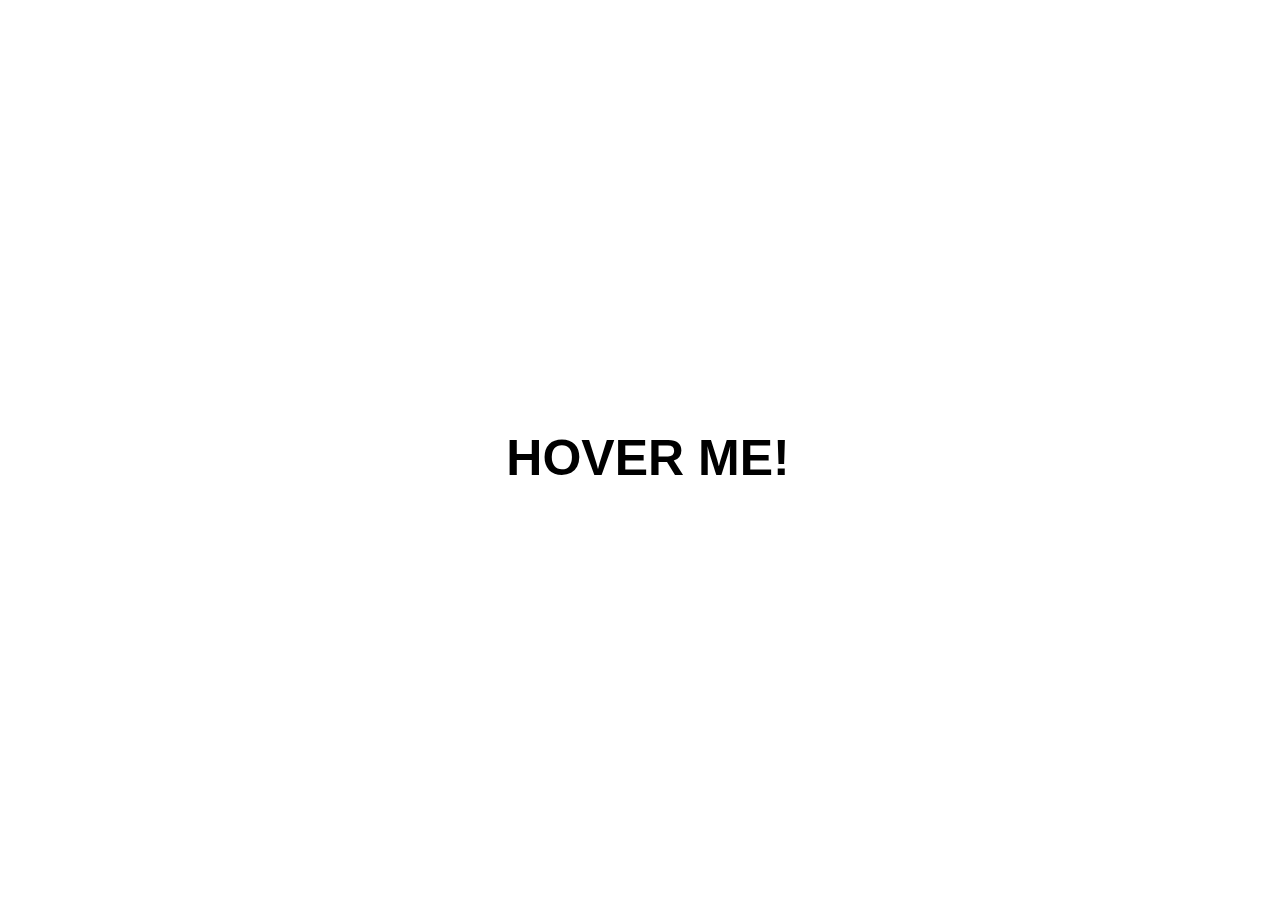
<file: anime_list/hello.html>
<!DOCTYPE html>
<html lang="en">
<head>
    <meta charset="UTF-8">
    <meta http-equiv="X-UA-Compatible" content="IE=edge">
    <meta name="viewport" content="width=
    , initial-scale=1.0">
    <title>Document</title>
    <style>


body {
  
}

h1 {
	font-size: 120px;
	color: black;
	
}
 .center {
	 display: flex;
	 width: 100vw;
	 height: 100vh;
	 /* background-color: black; */
	 /* background-image: url(https://images.unsplash.com/photo-1446080501695-8e929f879f2b?ixlib=rb-0.3.5&q=80&fm=jpg&crop=entropy&s=34658e73aff775c8d4eec54bbfd1c011); */
	 background-repeat: no-repeat;
	 background-position: center;
	 background-size: cover; 
}  
 .center__text {
	 margin: auto;
	 font-family: 'Montserrat', sans-serif;
	 font-size: 50px;
	 text-transform: uppercase;
}
 .glitch {
	 position: relative;
	 color: black;
	 mix-blend-mode: lighten;
}
 .glitch:before, .glitch:after {
	 content: attr(data-text);
	 position: absolute;
	 top: 0;
	 width: 100%;
	 background: white;
	 clip: rect(0, 0, 0, 0);
}
 .glitch:before {
	 left: -1px;
	 text-shadow: 1px 0 rgba(255, 0, 0, 0.7);
}
 .glitch:after {
	 left: 1px;
	 text-shadow: -1px 0 rgba(0, 0, 255, 0.7);
}
 .glitch:hover:before {
	 text-shadow: 4px 0 rgba(255, 0, 0, 0.7);
	 animation: glitch-loop-1 0.8s infinite ease-in-out alternate-reverse;
}
 .glitch:hover:after {
	 text-shadow: -5px 0 rgba(0, 0, 255, 0.7);
	 animation: glitch-loop-2 0.8s infinite ease-in-out alternate-reverse;
}
 @keyframes glitch-loop-1 {
	 0% {
		 clip: rect(36px, 9999px, 9px, 0);
	}
	 25% {
		 clip: rect(25px, 9999px, 99px, 0);
	}
	 50% {
		 clip: rect(50px, 9999px, 102px, 0);
	}
	 75% {
		 clip: rect(30px, 9999px, 92px, 0);
	}
	 100% {
		 clip: rect(91px, 9999px, 98px, 0);
	}
}
 @keyframes glitch-loop-2 {
	 0% {
		 top: -1px;
		 left: 1px;
		 clip: rect(65px, 9999px, 119px, 0);
	}
	 25% {
		 top: -6px;
		 left: 4px;
		 clip: rect(79px, 9999px, 19px, 0);
	}
	 50% {
		 top: -3px;
		 left: 2px;
		 clip: rect(68px, 9999px, 11px, 0);
	}
	 75% {
		 top: 0px;
		 left: -4px;
		 clip: rect(95px, 9999px, 53px, 0);
	}
	 100% {
		 top: -1px;
		 left: -1px;
		 clip: rect(31px, 9999px, 149px, 0);
	}
}

@media only screen and (max-width: 600px) {
  .r-text {
    font-size: 40px;
  }
}
 
    </style>
</head>

<body>
    <div class="center">
        <h1 class="center__text glitch is-glitching" data-text="Hover me!">Hover me!</h1>
      </div>
</body>
</html>
</file>
